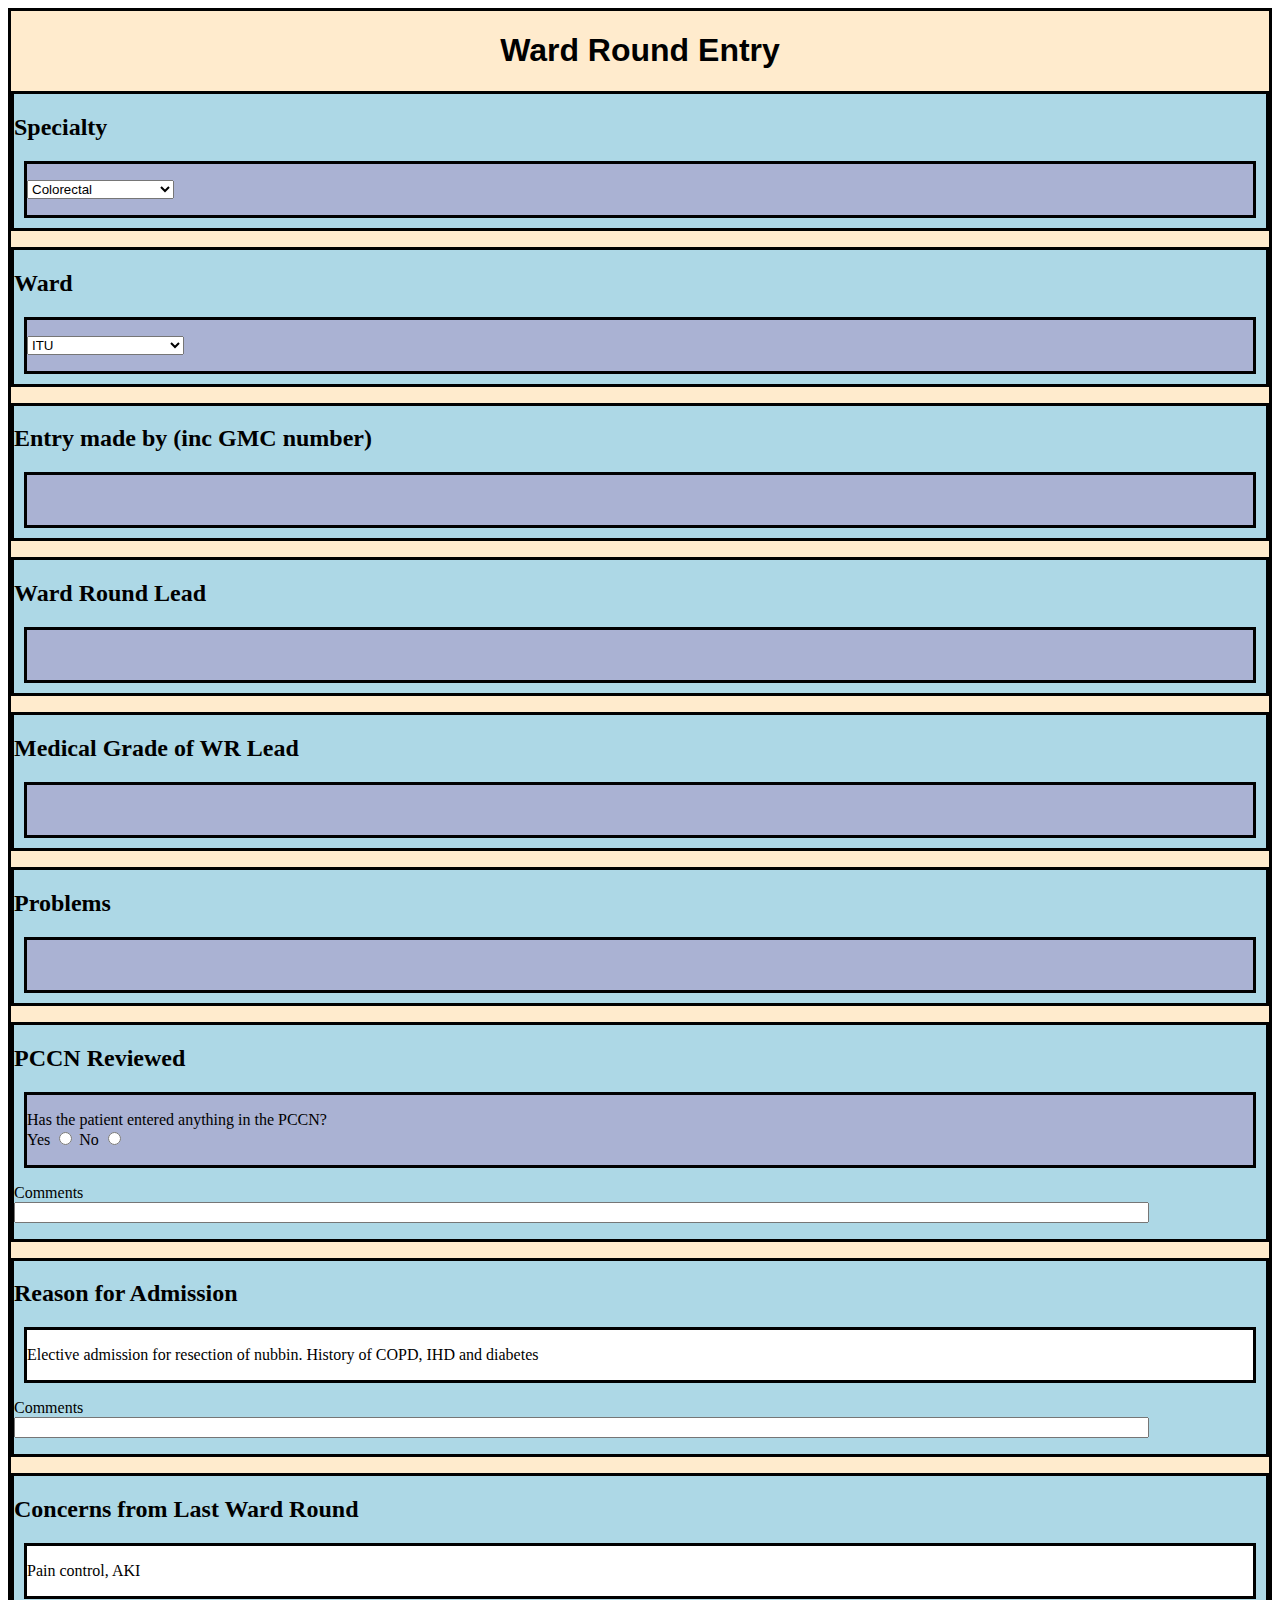
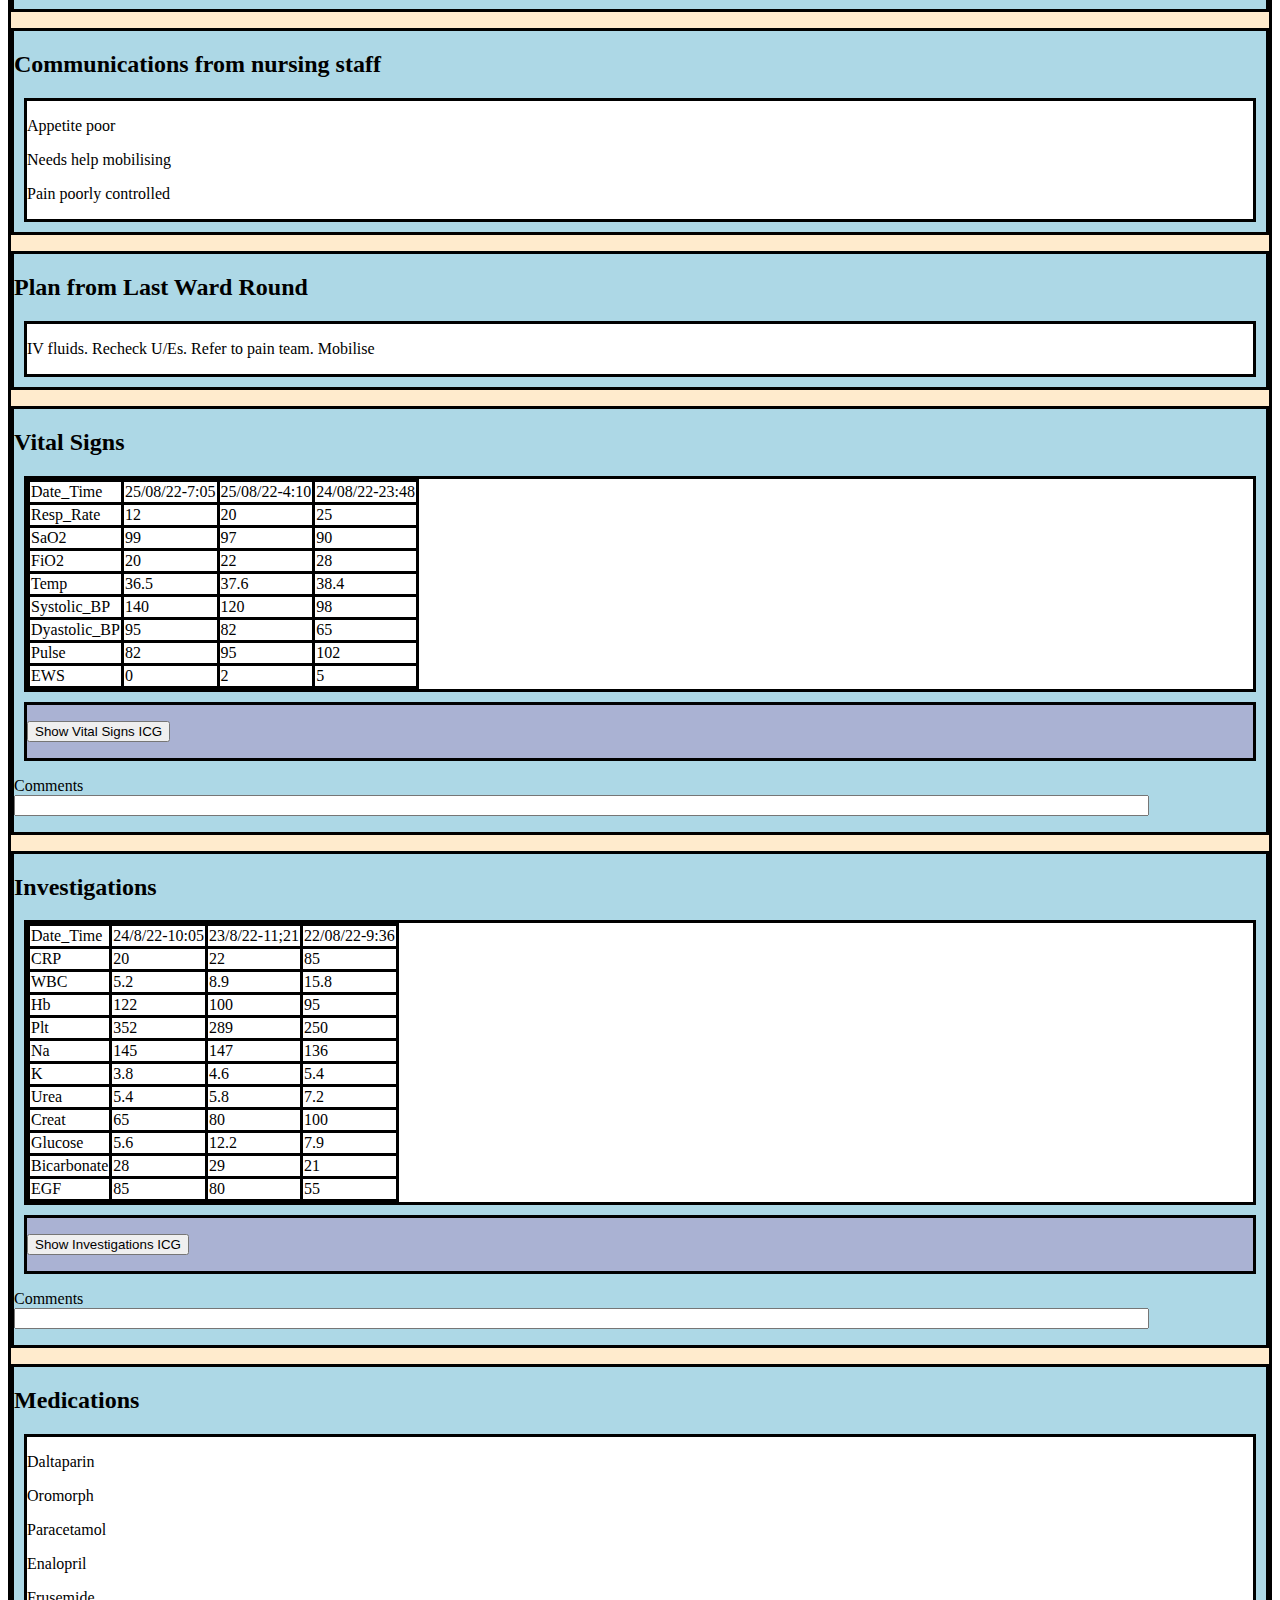
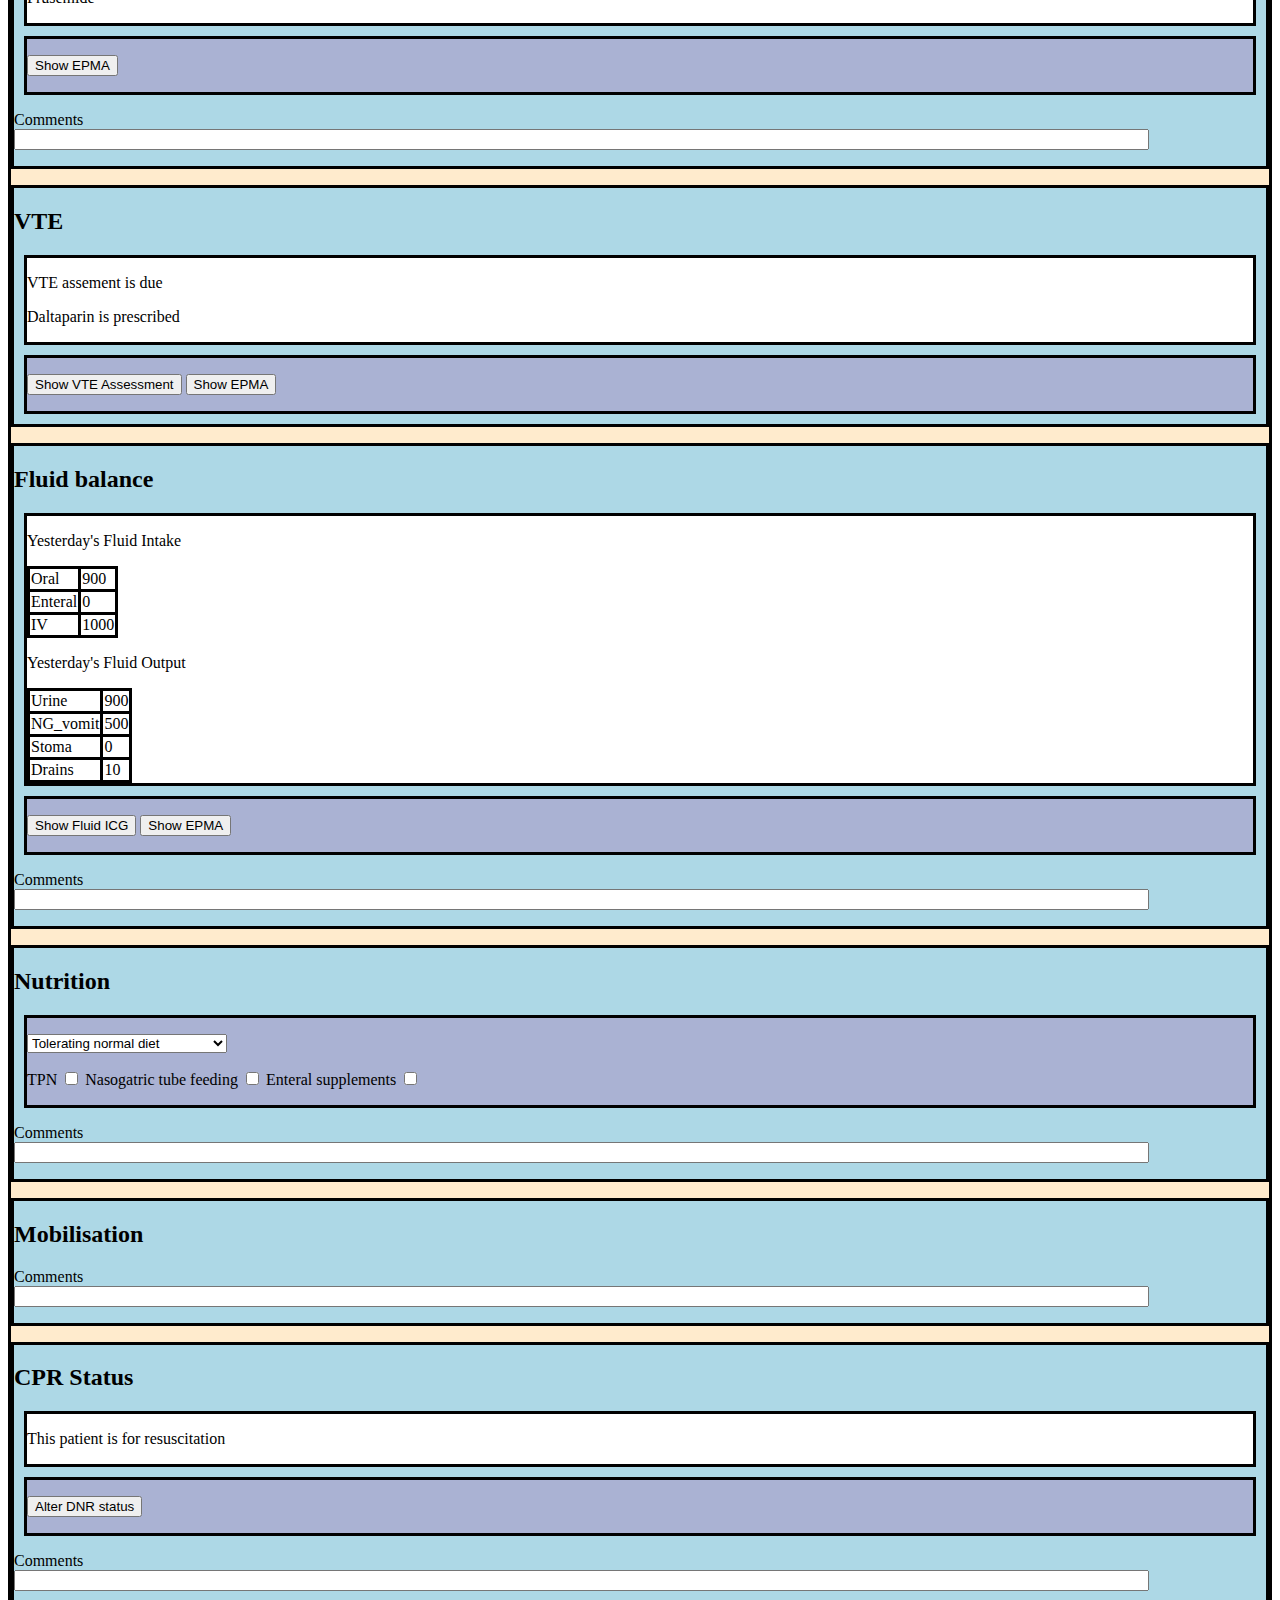
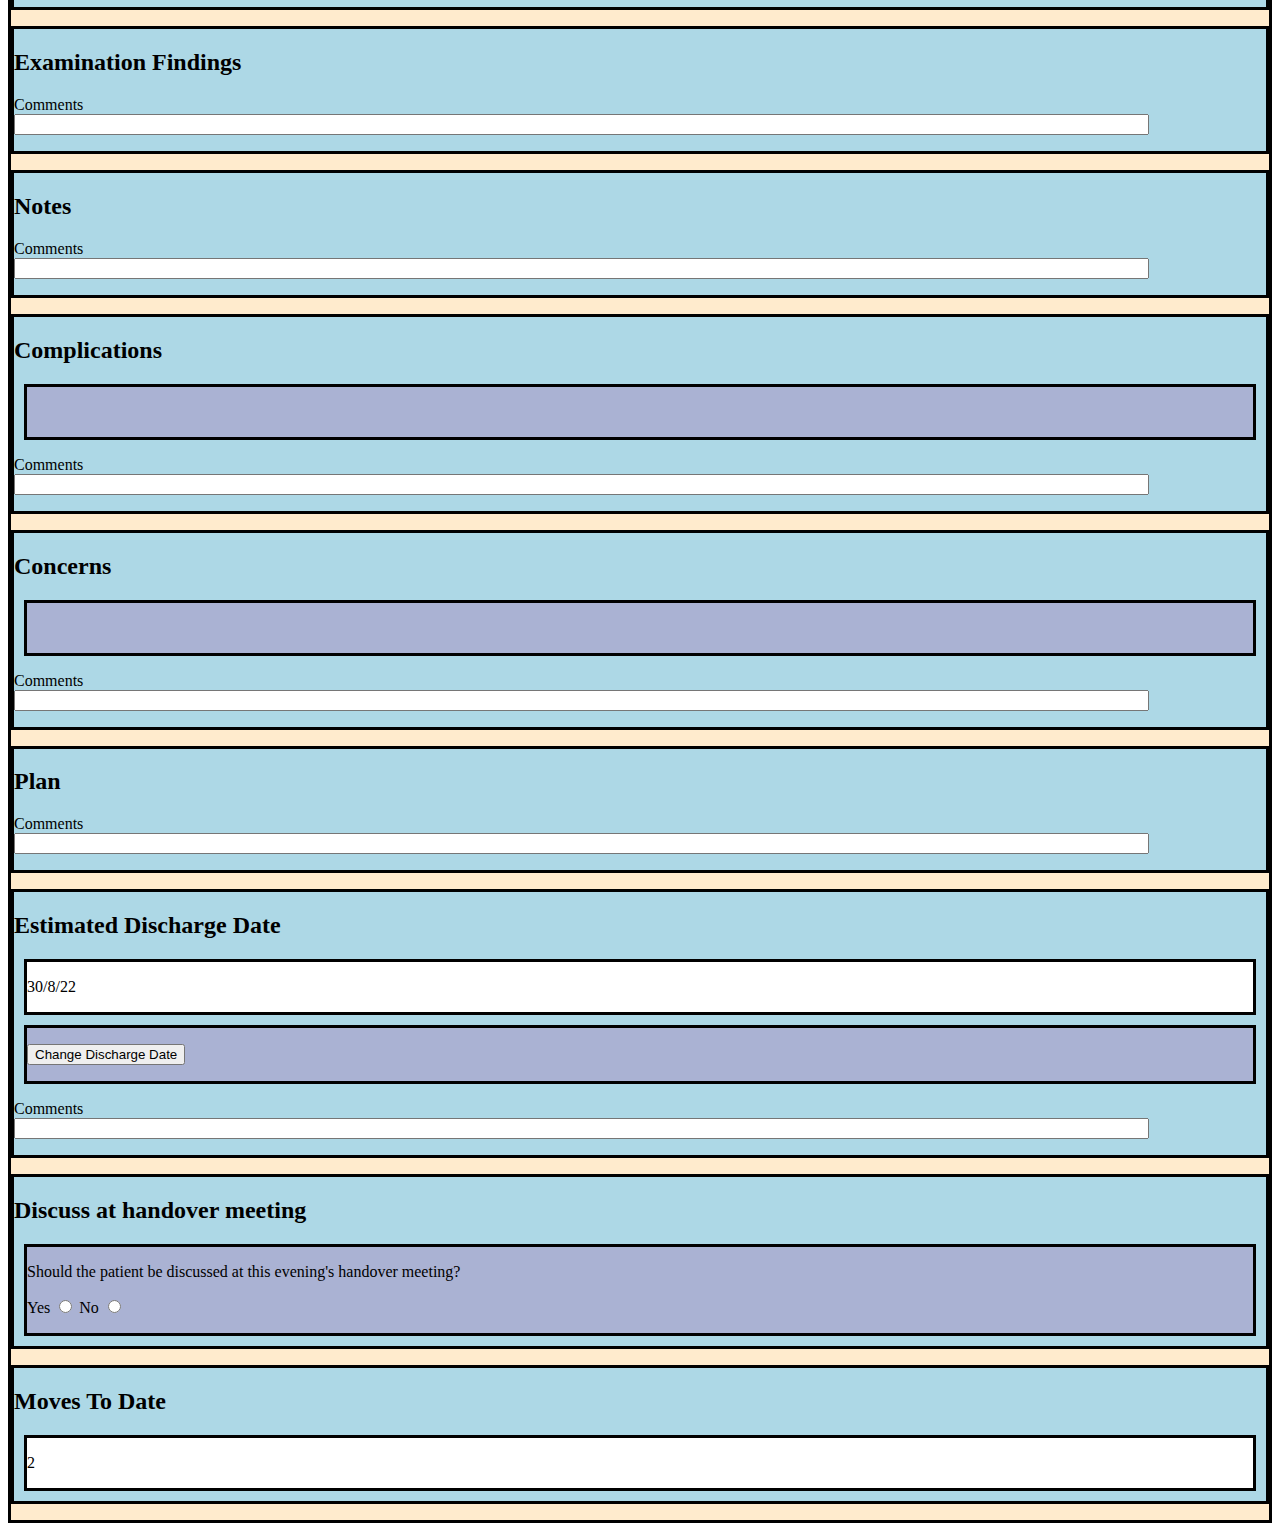
<file: index.html>
<!DOCTYPE html>
<html lang="en">
<head>
    <meta charset="UTF-8">
    <meta http-equiv="X-UA-Compatible" content="IE=edge">
    <meta name="viewport" content="width=device-width, initial-scale=1.0">
    <title>Ward Round Form</title>
    <link rel="stylesheet" href="./CSS/index.css"/>
</head>

<body>
   <div id ="main">
       <h1 id="title"> Ward Round Entry </h1>
       
</div>

<script src="./JS/mock_patient.js"></script>
<script src="./JS/html._snippets.js"></script>
<script src="./JS/index.js"></script> 
 
</body>
</html>
</file>
<file: CSS/index.css>
#main {background-color: blanchedalmond;
    border: solid black
    }

 #title {text-align: center;
        font-family: Arial, Helvetica, sans-serif;
    }

.hidden{display:none;}

.outer_element{background-color: lightblue;
        border:solid black
    }
    
.control_box{
        background-color: rgb(170, 178, 211);
        border: solid black;
        margin: 10px;
        min-height: 50px;
}
.info_box{
    background-color: white;
        border: solid black;
        margin: 10px;
        min-height: 50px;
}

.comments_box{
    width:90%;
}

table{
    border-collapse: collapse
}

td{
    border:solid;

}
</file>
